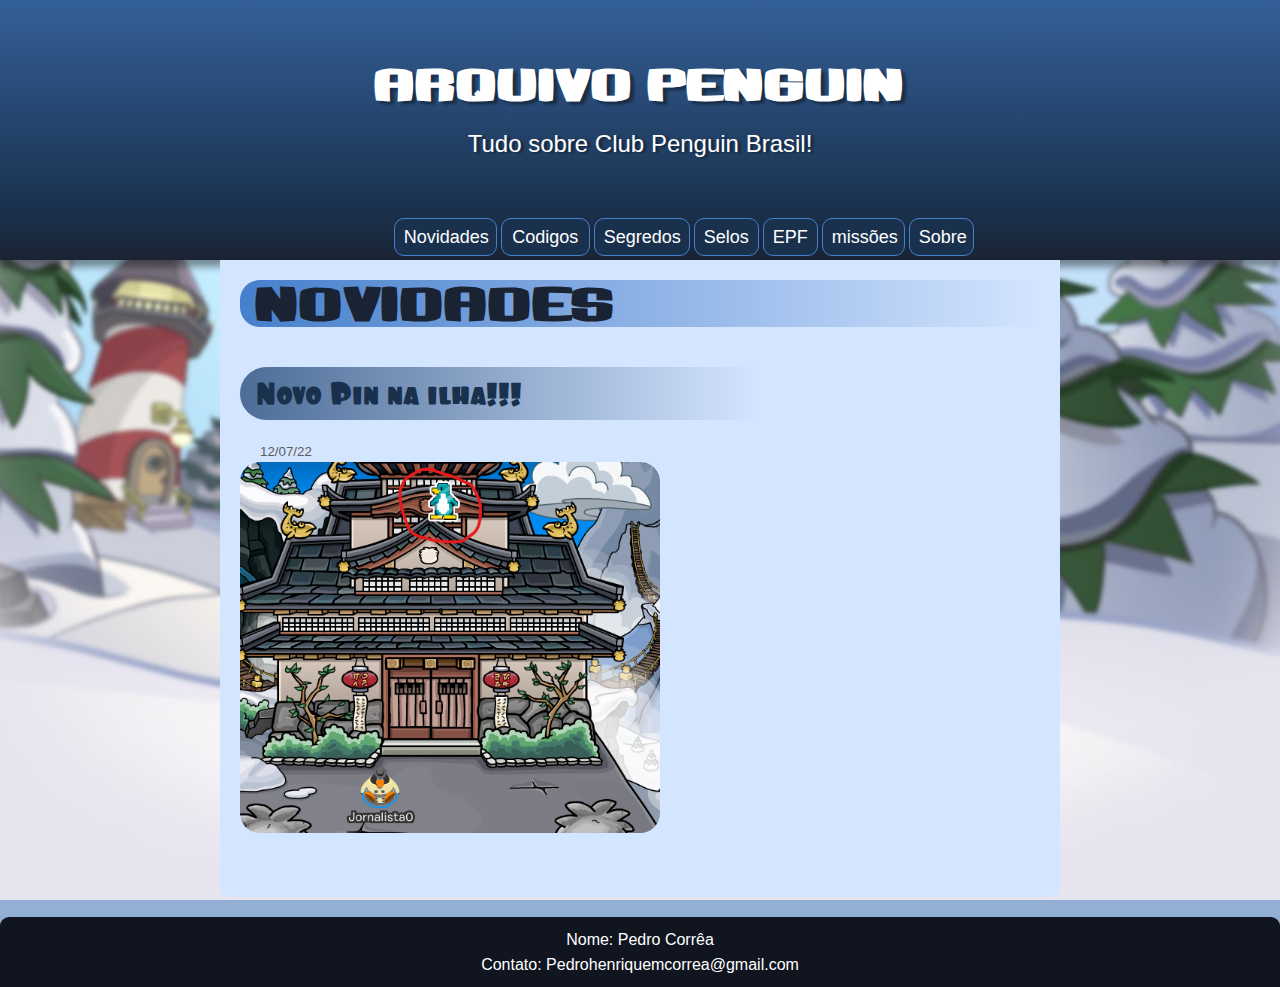
<file: index.html>
<!DOCTYPE html>
<html lang="pt-br">

<head>
    <meta charset="UTF-8">
    <meta name="viewport" content="width=device-width, initial-scale=1.0">
    <title>Arquivo Penguin</title>
    <link rel="shortcut icon" href="favicon.ico" type="image/x-icon">
    <link rel="stylesheet" href="css/style.css">
    <link rel="shortcut icon" href="favicon/favicon.ico" type="image/x-icon">
</head>

<body>
    <header>
        <h1>Arquivo Penguin</h1>
        <p>Tudo sobre Club Penguin Brasil!</p>

    </header>
    <nav> 
        <a class="nv_bt" href="index.html">Novidades</a>
        <a class="cd_bt" href="Codigos.html">Codigos</a>
        <a class="sg_bt" href="segredos.html">Segredos</a>
        <a class="tt_bt" href="selos.html">Selos</a>
        <a class="epf_bt" href="epf.html">EPF</a>
        <a class="ms_bt" href="missoes.html">missões</a>
        <a class="sb_bt" href="sobre.html">Sobre</a>
    </nav>
    <main>
        <section>
            <h1>Novidades</h1>
            <h2 class="sub_titu_aba_pin">Novo Pin na ilha!!! </h2><p><sub>12/07/22</sub></p>
            <img class="pin_img_aba_pin" src="imagens/pin_penguin.png" alt="pin penguin">
        </section>
    </main>
    <footer>
        Nome: Pedro Corrêa <br>
        Contato: Pedrohenriquemcorrea@gmail.com
    </footer>
</body>

</html>
</file>
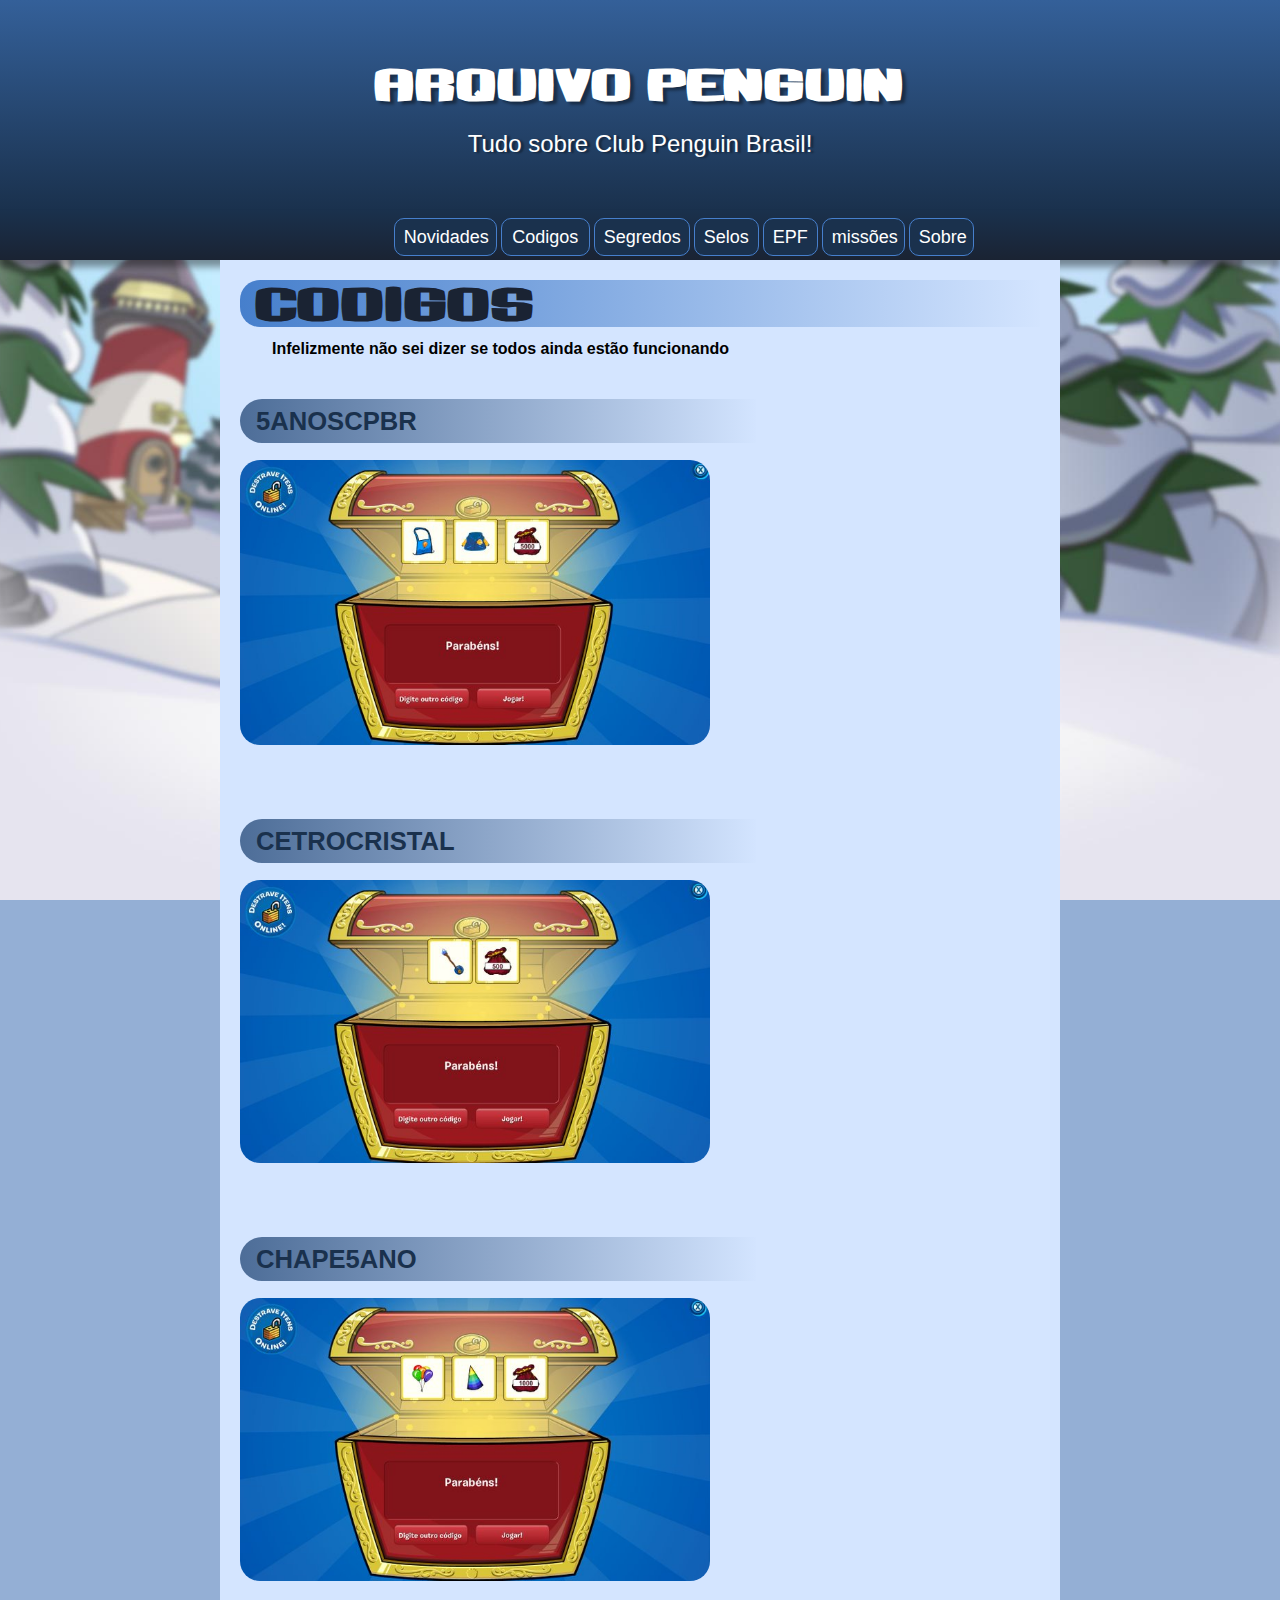
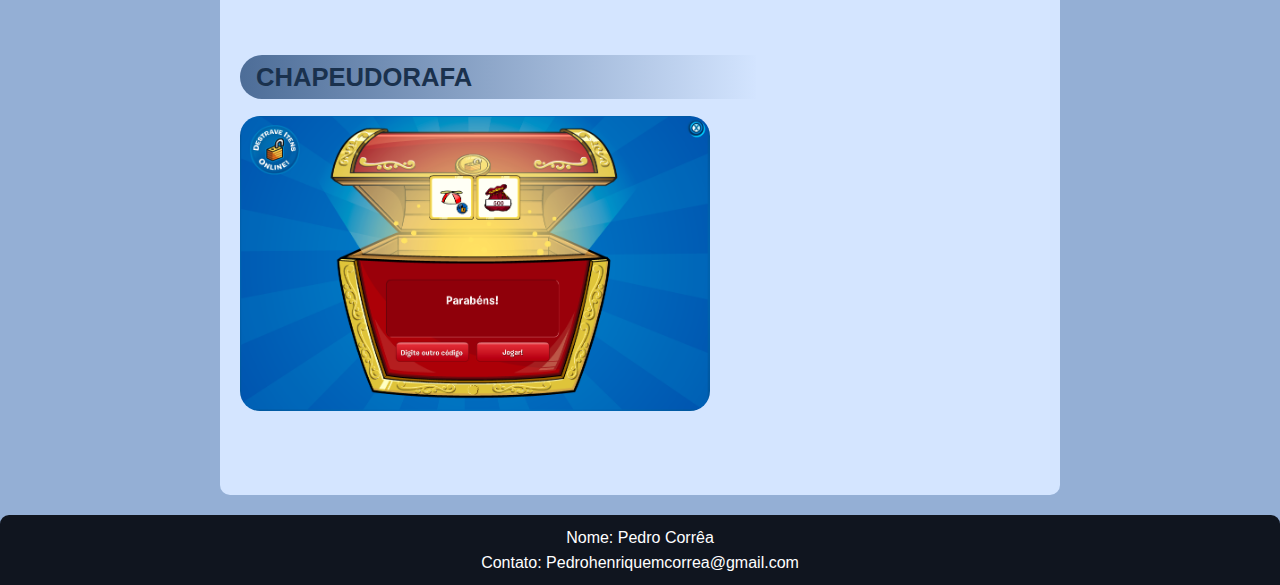
<file: Codigos.html>
<!DOCTYPE html>
<html lang="pt-br">

<head>
    <meta charset="UTF-8">
    <meta name="viewport" content="width=device-width, initial-scale=1.0">
    <title>Arquivo Penguin</title>
    <link rel="shortcut icon" href="favicon.ico" type="image/x-icon">
    <link rel="stylesheet" href="css/style.css">
    <link rel="shortcut icon" href="favicon/favicon.ico" type="image/x-icon">
</head>

<body>
    <header>
        <h1>Arquivo Penguin</h1>
        <p>Tudo sobre Club Penguin Brasil!</p>

    </header>
    <nav> 
        <a class="nv_bt" href="index.html">Novidades</a>
        <a class="cd_bt" href="Codigos.html">Codigos</a>
        <a class="sg_bt" href="segredos.html">Segredos</a>
        <a class="tt_bt" href="selos.html">Selos</a>
        <a class="epf_bt" href="epf.html">EPF</a>
        <a class="ms_bt" href="missoes.html">missões</a>
        <a class="sb_bt" href="sobre.html">Sobre</a>
    </nav>
    <main>
        <section>
            <h1>Codigos</h1>
            <p id="p_cd">Infelizmente não sei dizer se todos ainda estão funcionando</p>
            <br>
            <h2 class="codigos_aba_codigos">5ANOSCPBR</h2>
            <img class="img_codigo_aba" src="imagens/cd_5anocpbr.jpg" alt="codigo 5anos cp">
            <br>
            <h2 class="codigos_aba_codigos">CETROCRISTAL</h2>
            <img class="img_codigo_aba" src="imagens/cs_cetrocristal.jpg" alt="codigo cetro cp">
            <br>
            <h2 class="codigos_aba_codigos">CHAPE5ANO</h2>
            <img class="img_codigo_aba" src="imagens/cs_chapeu5anos.jpg" alt="codigo chapeu5anos cp">
            <br>
            <h2 class="codigos_aba_codigos">CHAPEUDORAFA</h2>
            <img class="img_codigo_aba" src="imagens/chapeudorafa.png" alt="codigo chapeudorafa cp">

        </section>
    </main>
    <footer>
        Nome: Pedro Corrêa <br>
        Contato: Pedrohenriquemcorrea@gmail.com
    </footer>

</body>

</html>
</file>
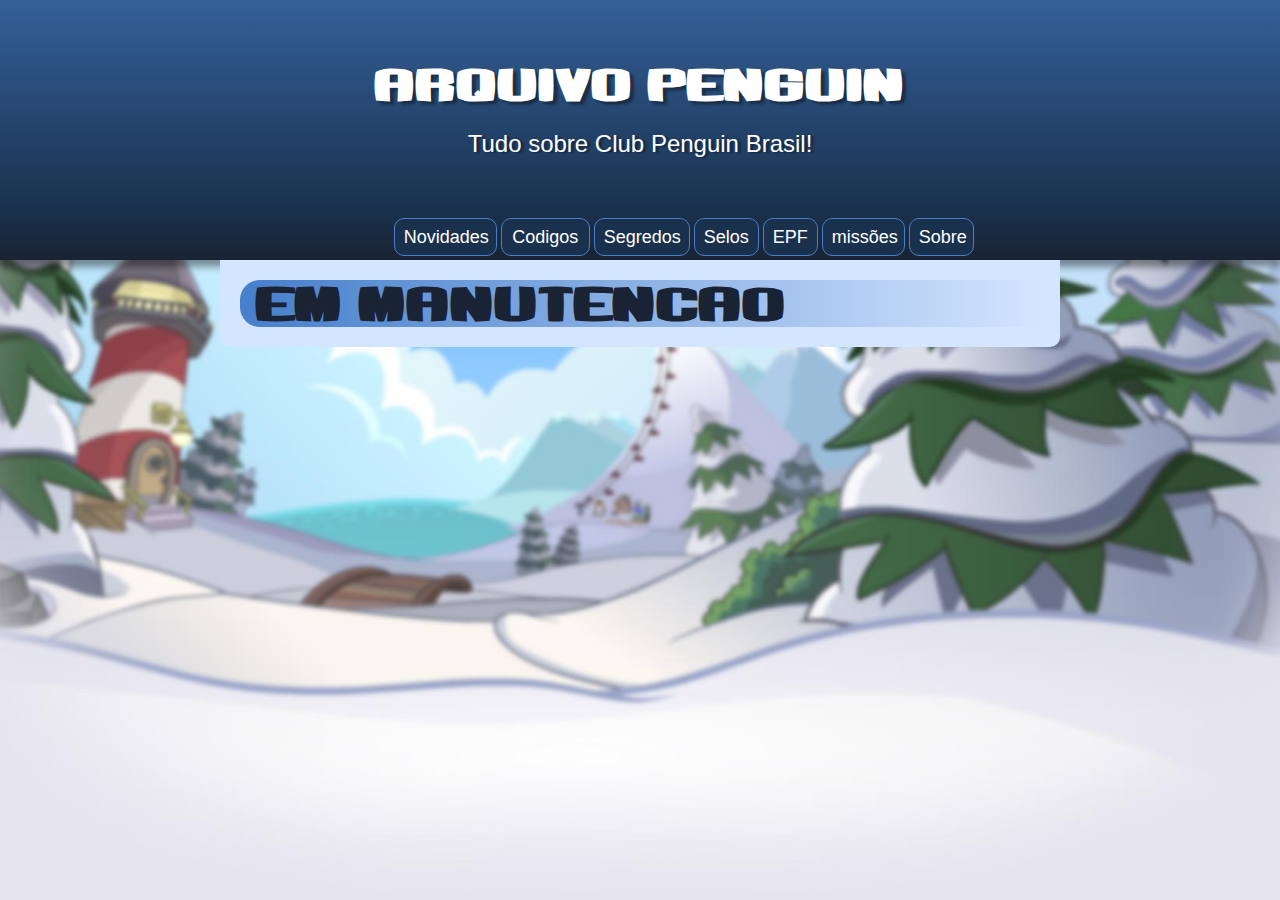
<file: epf.html>
<!DOCTYPE html>
<html lang="pt-br">

<head>
    <meta charset="UTF-8">
    <meta name="viewport" content="width=device-width, initial-scale=1.0">
    <title>Arquivo Penguin</title>
    <link rel="shortcut icon" href="favicon.ico" type="image/x-icon">
    <link rel="stylesheet" href="css/style.css">
    <link rel="shortcut icon" href="favicon/favicon.ico" type="image/x-icon">
</head>

<body>
    <header>
        <h1>Arquivo Penguin</h1>
        <p>Tudo sobre Club Penguin Brasil!</p>

    </header>
    <nav> 
        <a class="nv_bt" href="index.html">Novidades</a>
        <a class="cd_bt" href="Codigos.html">Codigos</a>
        <a class="sg_bt" href="segredos.html">Segredos</a>
        <a class="tt_bt" href="selos.html">Selos</a>
        <a class="epf_bt" href="epf.html">EPF</a>
        <a class="ms_bt" href="missoes.html">missões</a>
        <a class="sb_bt" href="sobre.html">Sobre</a>
    </nav>
    <main>
        <h1 class="TeCTion">Em manutencao</h1>
    </main>
</file>
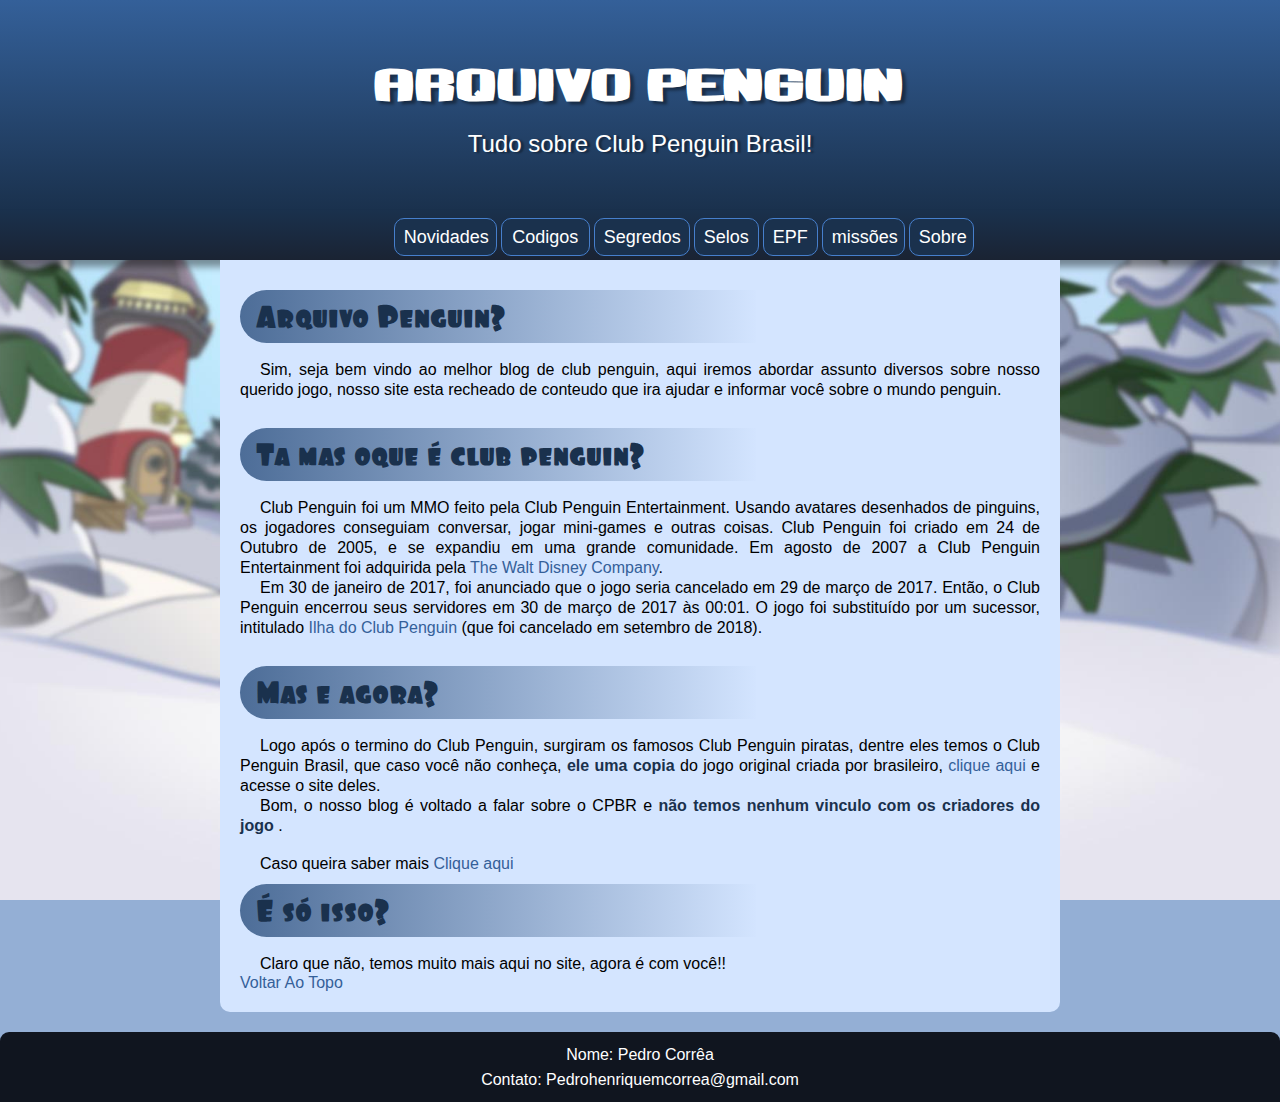
<file: sobre.html>
<!DOCTYPE html>
<html lang="pt-br">

<head>
    <meta charset="UTF-8">
    <meta name="viewport" content="width=device-width, initial-scale=1.0">
    <title>Arquivo Penguin</title>
    <link rel="shortcut icon" href="favicon.ico" type="image/x-icon">
    <link rel="stylesheet" href="css/style.css">
    <link rel="shortcut icon" href="favicon/favicon.ico" type="image/x-icon">
</head>

<body>
    <header>
        <h1>Arquivo Penguin</h1>
        <p>Tudo sobre Club Penguin Brasil!</p>

    </header>
    <nav> 
        <a class="nv_bt" href="index.html">Novidades</a>
        <a class="cd_bt" href="Codigos.html">Codigos</a>
        <a class="sg_bt" href="segredos.html">Segredos</a>
        <a class="tt_bt" href="selos.html">Selos</a>
        <a class="epf_bt" href="epf.html">EPF</a>
        <a class="ms_bt" href="missoes.html">missões</a>
        <a class="sb_bt" href="sobre.html">Sobre</a>
    </nav>
    <main>
        <section>
            <h2>Arquivo Penguin?</h2>

            <p>
                Sim, seja bem vindo ao melhor blog de club penguin,
                aqui iremos abordar assunto diversos sobre nosso querido jogo,
                nosso site esta recheado de conteudo que ira ajudar e informar você
                sobre o mundo penguin.
            </p>
            <br>


            <h2 class="txt_gd">Ta mas oque é club penguin?</h2>

            <p>
                Club Penguin foi um MMO feito
                pela Club Penguin Entertainment. Usando avatares desenhados de pinguins, os jogadores
                conseguiam conversar, jogar mini-games e outras coisas. Club Penguin foi criado em 24 de Outubro de
                2005, e
                se expandiu em uma grande comunidade. Em agosto de 2007 a Club Penguin Entertainment foi
                adquirida pela <a href="https://pt.wikipedia.org/wiki/The_Walt_Disney_Company" target="_blank"
                    rel="external">The Walt Disney Company</a>.
            </p>

            <p>
                Em 30 de janeiro de 2017, foi anunciado que o jogo seria cancelado em 29 de março de 2017. Então, o
                Club Penguin encerrou seus servidores em 30 de março de 2017 às 00:01. O jogo foi substituído por
                um sucessor, intitulado <a href="https://pt.wikipedia.org/wiki/Ilha_do_Club_Penguin" target="_blank"
                    rel="external">Ilha do Club Penguin</a> (que foi cancelado em setembro de 2018).
            </p>
            <br>


            <h2>Mas e agora?</h2>

            <p>
                Logo após o termino do Club Penguin, surgiram os
                famosos Club Penguin piratas, dentre eles temos o Club Penguin Brasil,
                que caso você não conheça, <strong>ele uma copia</strong> do jogo original criada por brasileiro,
                <a href=" https://cpbrasil.pw/" target="_blank" rel="external">clique aqui</a> e acesse o site deles.
            </p>

            <p>
                Bom, o nosso blog é voltado a falar sobre o CPBR e <strong>
                    não temos nenhum vinculo
                    com os criadores do jogo
                </strong>.
            </p>
            <br>

            <p>Caso queira saber mais <a href="https://cpbrasil.pw/community/legal/" target="_blank"
                    rel="external">Clique aqui</a></p>

            <h2>É só isso?</h2>

            <p>Claro que não, temos muito mais aqui no site, agora é com você!! </p>

        
            <a href="#">Voltar Ao Topo</a>

            
        </section>
    </main>

    <footer>
        Nome: Pedro Corrêa <br>
        Contato: Pedrohenriquemcorrea@gmail.com
    </footer>

</body>

</html>
</file>
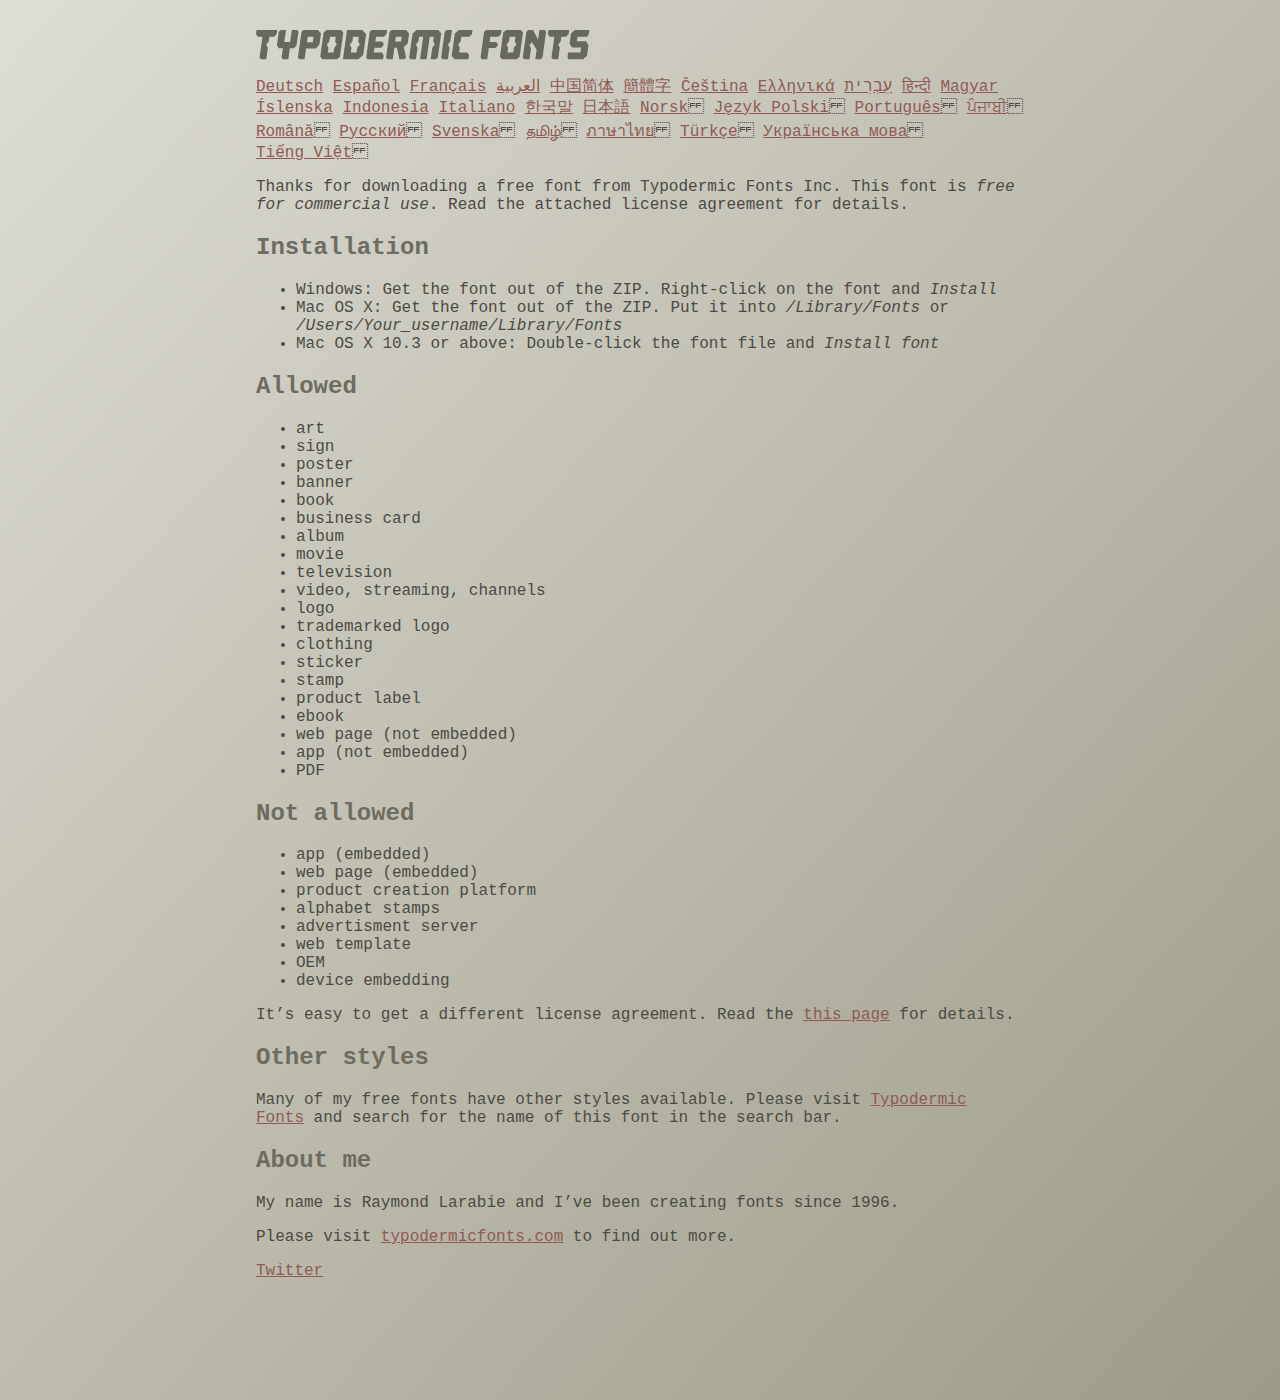
<file: fontes/foo/read-this.html>
<head>
<meta http-equiv="Content-Type" content="text/html; charset=utf-8">
<title>Typodermic Fonts Inc. Freeware Font instructions 2014</title>
<style type="text/css">
body {
	margin:30px 20% 120px 20%;
	padding:0px;
	font-family:Consolas, Courier, sans-serif;
	color:#4c4b44;
	background-color:#c2c1b3;

/* IE10 Consumer Preview */ 
background-image: -ms-linear-gradient(top left, #DEDDD6 0%, #9D9B87 100%);

/* Mozilla Firefox */ 
background-image: -moz-linear-gradient(top left, #DEDDD6 0%, #9D9B87 100%);

/* Opera */ 
background-image: -o-linear-gradient(top left, #DEDDD6 0%, #9D9B87 100%);

/* Webkit (Safari/Chrome 10) */ 
background-image: -webkit-gradient(linear, left top, right bottom, color-stop(0, #DEDDD6), color-stop(1, #9D9B87));

/* Webkit (Chrome 11+) */ 
background-image: -webkit-linear-gradient(top left, #DEDDD6 0%, #9D9B87 100%);

/* W3C Markup, IE10 Release Preview */ 
background-image: linear-gradient(to bottom right, #DEDDD6 0%, #9D9B87 100%);

	}
h2 {color:#6d6c61;}
a {color:#8f5b54;}
a:hover {color:#ffffff; background-color:#9a998c;}
</style>
</head>

<body>

<svg width="350px" height="30px">
	<path fill="#69685D" d="M0,4.006L0.554,0h20.674l-0.553,4.006l-2.559,2.772h-4.688l-0.682,4.816l-2.515,3.026l1.663,3.07
		l-1.62,11.594H4.987l-1.448-1.79l2.94-20.716H1.791L0,4.006z"/>
	<path fill="#69685D" d="M35.8,0h5.285l1.408,1.791l-1.876,13.343l-2.515,3.111h-4.264l-1.534,11.04h-5.286l-1.449-1.79l1.322-9.25
		h-4.263l-1.705-3.111l1.875-13.343L24.76,0h5.242l-1.706,12.064h5.799L35.8,0z"/>
	<path fill="#69685D" d="M62.09,0l2.899,3.453L63.412,14.58l-3.496,3.962h-9.805l-1.491,10.742h-5.244l-1.493-1.79l3.625-25.704
		L47.469,0H62.09z M50.965,12.362h5.797l0.81-5.583h-5.799L50.965,12.362z"/>
	<path fill="#69685D" d="M64.256,26.642l3.367-24.041L70.523,0h14.664l2.132,2.601l-3.368,24.041l-2.856,2.643H66.431L64.256,26.642
		z M73.335,11.595l-2.514,3.026l1.663,3.07l-0.683,4.816H77.6l0.68-4.816l2.516-3.07l-1.663-3.026l0.681-4.816h-5.796L73.335,11.595
		z"/>
	<path fill="#69685D" d="M86.926,29.285L91.017,0h15.518l3.581,4.307l-2.899,20.673l-4.774,4.305H86.926z M96.345,11.595
		l-2.515,3.026l1.664,3.07l-0.683,4.816h5.798l0.681-4.816l2.516-3.07l-1.663-3.026l0.681-4.816h-5.796L96.345,11.595z"/>
	<path fill="#69685D" d="M127.114,29.285h-15.473l-1.492-1.79l3.624-25.704L115.731,0h15.389l-0.554,4.006l-2.557,2.772h-7.971
		l-0.684,4.816h6.906l1.662,3.026l-2.515,3.111h-6.905l-0.683,4.775h8.057l1.791,2.771L127.114,29.285z"/>
	<path fill="#69685D" d="M150.21,0l2.898,3.453l-1.405,9.977l-3.881,3.452l2.217,10.613l-1.748,1.79h-4.944l-2.387-11.553h-2.6
		l-1.622,11.553h-5.241l-1.493-1.79l3.624-25.704L135.588,0H150.21z M145.691,6.779h-5.796l-0.683,4.816h5.799L145.691,6.779z"/>
	<path fill="#69685D" d="M159.92,29.285h-5.242l-1.492-1.79l3.41-24.042L160.432,0h21.911l2.897,3.453l-3.409,24.042l-1.876,1.79
		h-5.284l1.617-11.594l2.517-3.07l-1.662-3.026l0.681-4.816h-4.092l-3.154,22.506h-6.522l3.155-22.506h-4.134l-0.683,4.816
		l-2.515,3.026l1.663,3.07L159.92,29.285z"/>
	<path fill="#69685D" d="M191.879,29.285h-5.244l-1.492-1.79l3.624-25.704L190.728,0h5.242l-1.619,11.595l-2.516,3.026l1.663,3.07
		L191.879,29.285z"/>
	<path fill="#69685D" d="M213.018,25.279l-0.554,4.006h-13.854l-2.899-3.494l3.156-22.338L202.702,0h13.854l-0.555,4.006
		l-2.558,2.772h-8.1l-0.683,4.816l-2.515,3.026l1.663,3.07l-0.683,4.816h8.1L213.018,25.279z"/>
	<path fill="#69685D" d="M226.007,29.285l-1.492-1.79l3.624-25.704L230.1,0h15.473l-0.554,4.006l-2.557,2.772h-8.058l-0.724,5.115
		h6.818l1.664,3.07l-2.557,3.11h-6.82l-1.535,11.211H226.007z"/>
	<path fill="#69685D" d="M243.903,26.642l3.368-24.041L250.17,0h14.663l2.131,2.601l-3.367,24.041l-2.855,2.643h-14.664
		L243.903,26.642z M252.983,11.595l-2.516,3.026l1.662,3.07l-0.681,4.816h5.796l0.684-4.816l2.515-3.07l-1.664-3.026l0.684-4.816
		h-5.798L252.983,11.595z"/>
	<path fill="#69685D" d="M280.639,19.822l-4.731-7.758l-2.516,3.069l1.662,3.069l-1.533,11.082h-5.244l-1.493-1.79l3.626-25.704
		L272.37,0h4.773l4.902,9.677L283.41,0h5.285l1.407,1.791l-3.623,25.704l-1.877,1.79h-5.285L280.639,19.822z"/>
	<path fill="#69685D" d="M291.926,4.006L292.48,0h20.674l-0.554,4.006l-2.557,2.772h-4.691l-0.681,4.816l-2.516,3.026l1.664,3.07
		l-1.621,11.594h-5.285l-1.451-1.79l2.942-20.716h-4.689L291.926,4.006z"/>
	<path fill="#69685D" d="M325.168,17.478h-9.209l-2.387-3.923l1.45-10.102L318.857,0h14.452l-0.682,4.86l-1.621,1.918h-9.506
		l-0.64,4.561h9.208l2.388,3.878l-1.493,10.572l-3.836,3.494h-14.579l-1.107-1.917l0.682-4.86h12.362L325.168,17.478z"/>
</svg>

<br>

<p translate="no">

<a href="https://translate.google.com/translate?hl=en&sl=en&tl=de&u=https://typodermicfonts.com/wp-content/uploads/2021/04/read-this.html&sandbox=0&usg=ALkJrhivq6___mill12Uw6fPvMWyJxstkw">Deutsch</a>

<a href="https://translate.google.com/translate?hl=en&sl=en&tl=es&u=https://typodermicfonts.com/wp-content/uploads/2021/04/read-this.html&sandbox=0&usg=ALkJrhjAt3cpinDeMTX6Ro8UcZFqaE8K5Q">Español</a>

<a href="https://translate.google.com/translate?hl=en&sl=en&tl=fr&u=https://typodermicfonts.com/wp-content/uploads/2021/04/read-this.html&sandbox=0&usg=ALkJrhjObLPhFyyhwigF-dBoOZ3eXYdDsw">Français</a>

<a href="https://translate.google.com/translate?hl=en&sl=en&tl=ar&u=https://typodermicfonts.com/wp-content/uploads/2021/04/read-this.html&sandbox=0&usg=ALkJrhg2hs-st3zodt-AjmoeuPHfyJsTEg">العربية</a>

<a href="https://translate.google.com/translate?hl=en&sl=en&tl=zh-CN&u=https://typodermicfonts.com/wp-content/uploads/2021/04/read-this.html&sandbox=0&usg=ALkJrhiilVnjG1Ks0DN7UyRqbKExhxAT-Q">中国简体</a>

<a href="https://translate.google.com/translate?hl=en&sl=en&tl=zh-TW&u=https://typodermicfonts.com/wp-content/uploads/2021/04/read-this.html&sandbox=0&usg=ALkJrhiSCPRAYToARlHI4kxIK9eCIFKQhw">簡體字</a>

<a href="https://translate.google.com/translate?hl=en&sl=en&tl=cs&u=https://typodermicfonts.com/wp-content/uploads/2021/04/read-this.html&sandbox=0&usg=ALkJrhj3z2HOOmCXLT-ApYW2SCeBvTGvTA">Čeština</a>

<a href="https://translate.google.com/translate?hl=en&sl=en&tl=el&u=https://typodermicfonts.com/wp-content/uploads/2021/04/read-this.html&sandbox=0&usg=ALkJrhhoORG-43TvZ2NVrll3T0oyOZE0VA">Ελληνικά</a>

<a href="https://translate.google.com/translate?hl=en&sl=en&tl=iw&u=https://typodermicfonts.com/wp-content/uploads/2021/04/read-this.html&sandbox=0&usg=ALkJrhiP4kLXdDxVNuV6-9tHJ8Tbt-1xKw">עִבְרִית</a>

<a href="https://translate.google.com/translate?hl=en&sl=en&tl=hi&u=https://typodermicfonts.com/wp-content/uploads/2021/04/read-this.html&sandbox=0&usg=ALkJrhhJmUufReWrMTSaGKPPOqV7q5jpGQ">हिन्दी</a>

<a href="https://translate.google.com/translate?hl=en&sl=en&tl=hu&u=https://typodermicfonts.com/wp-content/uploads/2021/04/read-this.html&sandbox=0&usg=ALkJrhgfcL_UwP3jkr6Vvq35rkhETFuTug">Magyar</a>

<a href="https://translate.google.com/translate?hl=en&sl=en&tl=is&u=https://typodermicfonts.com/wp-content/uploads/2021/04/read-this.html&sandbox=0&usg=ALkJrhjpK9lELyRP50Vv3RNgqCJDb6d-GQ">Íslenska</a>

<a href="https://translate.google.com/translate?hl=en&sl=en&tl=id&u=https://typodermicfonts.com/wp-content/uploads/2021/04/read-this.html&sandbox=0&usg=ALkJrhiExV3gmyXBUVqcwNiGiUWQSRrgIQ">Indonesia</a>

<a href="https://translate.google.com/translate?hl=en&sl=en&tl=it&u=https://typodermicfonts.com/wp-content/uploads/2021/04/read-this.html&sandbox=0&usg=ALkJrhgMr2_uulaLYRSFz8C34rtcbN6XEg">Italiano</a>

<a href="https://translate.google.com/translate?hl=en&sl=en&tl=ko&u=https://typodermicfonts.com/wp-content/uploads/2021/04/read-this.html&sandbox=0&usg=ALkJrhhl_nNXiOMIiBERq879UXH1XYfZGw">한국말</a>

<a href="https://translate.google.com/translate?hl=en&ie=UTF8&prev=_t&sl=en&tl=ja&u=https://typodermicfonts.com/wp-content/uploads/2021/04/read-this.html&sandbox=0&usg=ALkJrhi2FvSFgSUub72-Sq2moIRAosCiLA">日本語</a>

<a href="https://translate.google.com/translate?hl=en&sl=en&tl=no&u=https://typodermicfonts.com/wp-content/uploads/2021/04/read-this.html&sandbox=0&usg=ALkJrhhnf9AGd5hfxwA04e1w-tfYPha1ww">Norsk</a>
<a href="https://translate.google.com/translate?hl=en&sl=en&tl=pl&u=https://typodermicfonts.com/wp-content/uploads/2021/04/read-this.html&sandbox=0&usg=ALkJrhjZTe5eJRrZffLe0zgqEHPrMb8pOQ">Język&nbsp;Polski</a>
<a href="https://translate.google.com/translate?hl=en&sl=en&tl=pt-BR&u=https://typodermicfonts.com/wp-content/uploads/2021/04/read-this.html&sandbox=0&usg=ALkJrhg-zp3i6AcZCv02ONjZ5YvkcCFDBw">Português</a>
<a href="https://translate.google.com/translate?hl=en&sl=en&tl=pa&u=https://typodermicfonts.com/wp-content/uploads/2021/04/read-this.html&sandbox=0&usg=ALkJrhhPEMoYvW59_DJT7y6fxgG2IMh23A">ਪੰਜਾਬੀ</a>
<a href="https://translate.google.com/translate?hl=en&sl=en&tl=ro&u=https://typodermicfonts.com/wp-content/uploads/2021/04/read-this.html&sandbox=0&usg=ALkJrhgD0R8zxuQQh-YmFpQTJdvjhAYm2A">Română</a>
<a href="https://translate.google.com/translate?hl=en&sl=en&tl=ru&u=https://typodermicfonts.com/wp-content/uploads/2021/04/read-this.html&sandbox=0&usg=ALkJrhgI6c7Pd-FCcipT4xc2NPTefj5JJg">Русский</a>
<a href="https://translate.google.com/translate?hl=en&sl=en&tl=sv&u=https://typodermicfonts.com/wp-content/uploads/2021/04/read-this.html&sandbox=0&usg=ALkJrhhA8gW_-rjCbZQ5TK46zFMB3_StEQ">Svenska</a>
<a href="https://translate.google.com/translate?hl=en&sl=en&tl=ta&u=https://typodermicfonts.com/wp-content/uploads/2021/04/read-this.html&sandbox=0&usg=ALkJrhiwxxCEPzu3pHBXP-fbTZaOzYqe3g">தமிழ்</a>
<a href="https://translate.google.com/translate?hl=en&sl=en&tl=th&u=https://typodermicfonts.com/wp-content/uploads/2021/04/read-this.html&sandbox=0&usg=ALkJrhjP1N1DRUB1M81k5mi5KnRtt5C2-Q">ภาษาไทย</a>
<a href="https://translate.google.com/translate?hl=en&sl=en&tl=tr&u=https://typodermicfonts.com/wp-content/uploads/2021/04/read-this.html&sandbox=0&usg=ALkJrhiTYbD039OWznCcGyQnMy89_v-1gA">Türkçe</a>
<a href="https://translate.google.com/translate?hl=en&sl=en&tl=uk&u=http%3A%2F%2Ftypodermicfonts.com%2Fwp-content%2Fuploads%2F2014%2F02%2Fread-this.html">Українська&nbsp;мова</a>
<a href="https://translate.google.com/translate?hl=en&sl=en&tl=vi&u=https://typodermicfonts.com/wp-content/uploads/2021/04/read-this.html&sandbox=0&usg=ALkJrhirTQPOLCZognLpxOvJQT_158y07A">Tiếng&nbsp;Việt</a>
</p>


<p>Thanks for downloading a free font from <span translate="no">Typodermic Fonts Inc.</span> This font is <em>free for commercial use</em>. Read the attached license agreement for details.</p>


<h2>Installation</h2>

<ul>
<li>Windows: Get the font out of the ZIP. Right-click on the font and <em>Install</em>
<li>Mac OS X: Get the font out of the ZIP. Put it into <cite translate="no">/Library/Fonts</cite> or <cite translate="no">/Users/Your_username/Library/Fonts</cite>
<li>Mac OS X 10.3 or above: Double-click the font file and <em>Install font</em>
</ul>


<h2>Allowed</h2>

<ul>
<li>art
<li>sign
<li>poster
<li>banner
<li>book
<li>business card
<li>album
<li>movie
<li>television
<li>video, streaming, channels
<li>logo
<li>trademarked logo
<li>clothing
<li>sticker
<li>stamp
<li>product label
<li>ebook
<li>web page (not embedded)
<li>app (not embedded)
<li>PDF
</ul>

<h2>Not allowed</h2>

<ul>
<li>app (embedded)
<li>web page (embedded)
<li>product creation platform
<li>alphabet stamps
<li>advertisment server
<li>web template
<li>OEM
<li>device embedding
</ul>

<p>It&rsquo;s easy to get a different license agreement. Read the <a href="https://typodermicfonts.com/custom/">this page</a> for details.</p>

<h2>Other styles</h2>

<p>Many of my free fonts have other styles available. Please visit <a href="https://typodermicfonts.com">Typodermic Fonts</a> and search for the name of this font in the search bar.</p>


<h2>About me</h2>

<p>My name is <span translate="no">Raymond Larabie</span> and I&rsquo;ve been creating fonts since 1996.</p>

<p>Please visit <a href="https://typodermicfonts.com">typodermicfonts.com</a> to find out more.</p>
<p translate="no"><p><a href="https://twitter.com/typodermic">Twitter</a></p>


</body>
</file>
<file: css/style.css>
@charset "UTF-8";



:root {
    --corfundo1: #94afd5;
    --corfundo2: #467FCC;
    --cor1: #d4e5ff;
    --cor2: #94afd5;
    --cor3: #467FCC;
    --cor4: #346099;
    --cor4-5: #2b4f7e;
    --cor5: #1A314D;
    --cor6: #1a2333;
    --cor7: #10151f;
    --branco: white;
    --preto: black;
    --sombra: rgba(0, 0, 0, 0.404);
}

@font-face {
    font-family: CPBR;
    src: url(..//fontes/Bumbastika-Font/BUMBASTIKA.TTF);
}

@font-face {
    font-family: destaque;
    src: url(../fontes/foo/foo.otf);
}

* {
    margin: 0px;
    padding: 0px;
}

body{
    background-color: #94afd5;
    background-image: url("../imagens/fundo.jpg");     /* setando a imagem de fundo */
    height: 100vh;       /* vh = viwport toda largura e altura da tela */ 
    background-repeat: no-repeat;     /* não vai repetir nem no eixo y e x */ 
    background-position: top center;    /* qual parte da imagem */
    background-size: cover;     /* cover = Dimensiona a imagem (enquanto preserva sua proporção) */
    font-family: Arial, Helvetica, sans-serif; 
    background-attachment: fixed;     /* se o fundo vai ser fixo ou vai se movimentar junto com o main */

}

header {
    background-image: linear-gradient(to top, var(--cor5), var(--cor4));
    text-align: center;
    padding: 30px;
    min-height: 150px;
}

header h1 {
    font-family: CPBR;
    font-size: 30px;
    color: var(--branco);
    line-height: 50px;
    margin-top: 30px;
    margin-bottom: 20px;
    text-shadow: 4px 3px 3px var(--sombra);
}

header p {
    font-size: 24px;
    font-family: Arial, Helvetica, sans-serif;
    max-width: 345px;
    margin: auto;
    color: var(--branco);
    text-shadow: 3px 1px 2px var(--sombra);

}


nav {
    background-image: linear-gradient(to top, var(--cor6), var(--cor5));
    box-shadow: 0px 7px 7px var(--sombra);
    justify-content: center;
}

nav a {
    background-color: var(--cor5);
    border: 1px var(--cor3) solid;
    color: var(--branco);
    margin: auto;
    text-align: center;
    text-decoration: none;
    font-family: Arial, Helvetica, sans-serif;
}

nav a:hover {
    background-color: var(--cor3);
    color: black;
    text-decoration: none;
}

main {
    padding: 20px;
    border-radius: 0px 0px 10px 10px;
    margin: auto;
    background-color: var(--cor1);
    text-align: justify;
    min-width: 240px;
    max-width: 800px;
}

main h1 {
    font-family: CPBR;
    color: var(--cor6);
    background-image: linear-gradient(to left, #94afd504, #467FCC);
    padding: 8px 0px 7px 16px;
    border-radius: 20px 0px 0px 20px;
}

main h2 {
    font-family: destaque;
    font-weight: 400;
    font-size: 2em;
    color: var(--cor5);
    background-image: linear-gradient(to right, #2b4f7ecc, #4680cc02);
    padding: 8px 0px 7px 16px;
    border-radius: 90px 0px 0px 90px;
    margin-bottom: 17px;
    margin-top: 10px;
    width: 500px;
}

section p {
    text-indent: 20px;
    line-height: 20px;
}

a {
    color: var(--cor4);
    text-decoration: none;
}

a:hover {
    text-decoration: underline;
}

strong {
    color: var(--cor5);
}

footer {
    background-color: var(--cor7);
    font-family: Arial, Helvetica, sans-serif;
    border-radius: 9px 9px 0px 0px;
    padding: 10px;
    color: var(--branco);
    text-align: center;
    line-height: 25px;
    margin-top: 20px;
}


img {
    border-radius: 20px;
    width: 470px;
}

.img_codigo_aba {
    margin-bottom: 60px;
}

#p_cd {
    padding: 2px;
    font-weight: bolder;
    margin: 10px;
}

.codigos_aba_codigos {
    font-size: 1.6em;
    font-family: Arial, Helvetica, sans-serif;
    font-weight: 700;
}

.pin_img_aba_pin {
    width: 420px;
    margin-bottom: 40px;
}

.sub_titu_aba_pin {
    margin-top: 40px;
}

sub {
    color: rgb(92, 91, 91);
}

@media only screen and (max-width: 533px) {

    nav {
        height: 83px;
    }

    nav a {
        padding: 5px;
        border-radius: 7px;
        display: flex;
        float: left;
        margin: 3px;
    }

    .img_codigo_aba {
        width: 90%;
    }


    .nv_bt {
        width: 73px;
    }

    .cd_bt {
        width: 57px;
    }

    .sg_bt {
        width: 67px;
    }

    .tt_bt {
        width: 40px;
    }

    .epf_bt {
        width: 33px;
    }

    .ms_bt {
        width: 57px;
    }

    .sb_bt {
        width: 43px;
    }

    #txt_gd {
        /* h2 grande com configuração diferente */
        width: 200px;
    }

    main h1{
        width: 90%;
        font-size: 1.23em;
        margin-right: 10px;
    }


    main h2 {
        background-image: linear-gradient(to right, );
        padding: 15px;
        width: 252px;
        border-radius: 30px 0px 0px 30px;
    }

    img.pin_img_aba_pin {
        width: 90%;
    }

    .sub_titu_aba_pin {
        padding: 13px;
        width: 172px;
        border-radius: 30px 0px 0px 30px;
    }


}

@media only screen and (min-width: 534px) {






    nav {
        height: 50px;
        width: 100%;
        display: flex;
        flex-direction: row;
        justify-content: center;
    }

    nav a {
        border-radius: 10px;
        padding: 6px;
        display: flex;
        flex-direction: column;
        justify-content: center;
        position: relative;
        top: 11px;
        margin: 2px;
    }

    .nv_bt {
        width: 74px;
        height: 18px;
    }

    .cd_bt {
        width: 58px;
        height: 18px;
    }

    .sg_bt {
        width: 68px;
        height: 18px;
    }

    .tt_bt {
        width: 40px;
        height: 18px;
    }

    .epf_bt {
        width: 30px;
        height: 18px;
    }

    .ms_bt {
        width: 60px;
        height: 18px;
    }

    .sb_bt {
        width: 42px;
        height: 18px;
    }


}


/*Dispostivos Médios (Tablets deitados, 768px para cima) */
@media only screen and (min-width: 720px) {


    nav {
        display: flex;
        flex-direction: row;
        justify-content: center;
    }


    nav a {
        padding: 9px;
        font-size: 18px;
        position: relative;
        top: 6px;
        left: 0%;
        right: 0%;
    }


    .nv_bt {
        width: 83px;
        height: 18px;
        margin-left: 7%;
    }

    .cd_bt {
        width: 69px;
        height: 18px;
    }

    .sg_bt {
        width: 76px;
        height: 18px;
    }

    .tt_bt {
        width: 45px;
        height: 18px;
    }

    .epf_bt {
        width: 35px;
        height: 18px;
    }

    .ms_bt {
        width: 63px;
        height: 18px;
    }

    .sb_bt {
        width: 45px;
        height: 18px;
    }

}

/* Dispostivos Largos (laptops/desktops, 992px para cima) */
@media only screen and (min-width: 992px) {}

/* Super Largos (Telas maiores laptops, desktops e até TVs, 1200px para cima) */
@media only screen and (min-width: 1200px) {}
</file>
